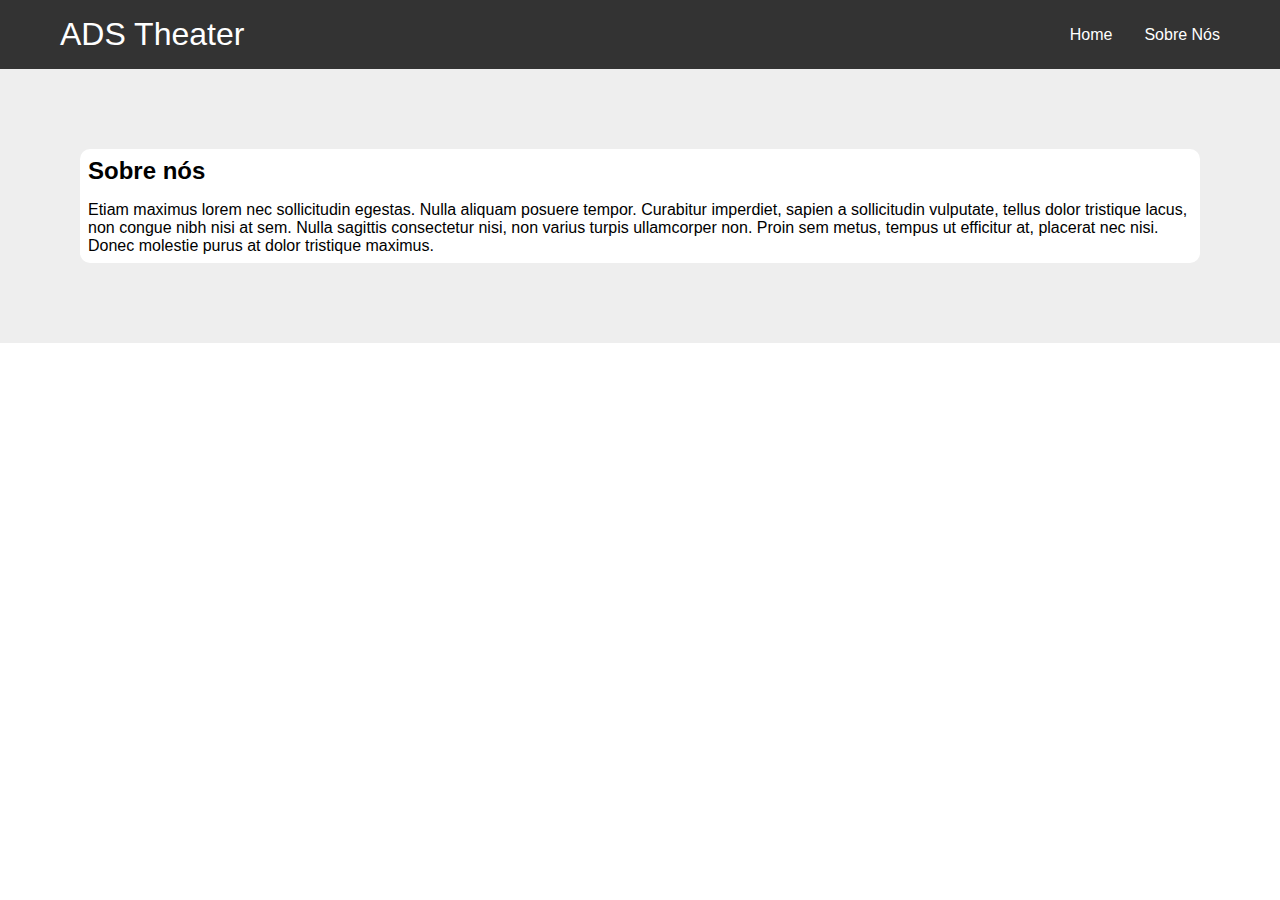
<file: about-us.html>
<!DOCTYPE html>
<html lang="en">

<head>
  <meta charset="UTF-8">
  <meta name="viewport" content="width=device-width, initial-scale=1.0">
  <title>ADS Theater | Sobre Nós</title>
  <link rel="stylesheet" href="style.css">
  <script defer src="./hamburger.js"></script>
</head>

<body>
  <header class="header container">
    <nav class="nav">
      <h1>ADS Theater</h1>
      <button class="hamburger"></button>
      <ul class="navbar">
        <li><a href="./index.html">Home</a></li>
        <li><a href="./about-us.html">Sobre Nós</a></li>
      </ul>
    </nav>
    </div>
  </header>

  <main>
    <article class="article" style="width: 100%;">
      <div>
        <h2>Sobre nós</h2>
        <p>
          Etiam maximus lorem nec sollicitudin egestas. Nulla aliquam posuere tempor. Curabitur imperdiet, sapien a
          sollicitudin vulputate, tellus dolor tristique lacus, non congue nibh nisi at sem. Nulla sagittis consectetur
          nisi, non varius turpis ullamcorper non. Proin sem metus, tempus ut efficitur at, placerat nec nisi. Donec
          molestie purus at dolor tristique maximus.
        </p>
      </div>
    </article>
  </main>
</body>

</html>
</file>
<file: style.css>
* {
  box-sizing: border-box;
  margin: 0;
  padding: 0;
  font-family: 'Inter', sans-serif;
}

a,
h1 {
  text-decoration: none;
  color: white;
  font-weight: 500;
}

.container {
  display: block;
  margin: 0 auto;
}

.flex {
  display: flex;
  flex-direction: row;
  align-items: center;
  gap: 4rem;
  flex-wrap: wrap;
}

.header {
  padding-inline: 60px;
  padding-block: 1rem;
  background-color: #333333;
}

.nav {
  display: flex;
  justify-content: space-between;
  align-items: center;
}

.navbar {
  display: flex;
  gap: 2rem;
  list-style: none;
  align-items: center;
}

.navbar li:hover,
.navbar li:focus {
  transform: scale(1.1);
}

.hamburger {
  display: none;
  border: none;
  background: none;
  border-top: 3px solid #eeeeee;
  cursor: pointer;
}

.hamburger::before,
.hamburger::after {
  content: ' ';
  display: block;
  width: 30px;
  height: 3px;
  background: #eeeeee;
  margin-top: 5px;
  position: relative;
  transition: 0.3s;
}

@media (max-width: 600px) {
  .hamburger {
    display: block;
    z-index: 1;
  }

  .navbar {
    position: absolute;
    top: 0;
    left: 0;
    width: 100vw;
    height: 70vh;
    background: #333333;
    clip-path: circle(100px at 80% -25%);
    transition: 1s ease-out;

    flex-direction: column;
    justify-content: space-around;
    align-items: center;
    gap: 0;
    pointer-events: none;
  }

  .navbar a {
    font-size: 24px;
    opacity: 0;
  }

  .navbar li:nth-child(1) a {
    transition: 0.5s 0.2s;
  }

  .navbar li:nth-child(2) a {
    transition: 0.5s 0.4s;
  }

  .navbar li:nth-child(3) a {
    transition: 0.5s 0.6s;
  }

  .nav.active .navbar {
    clip-path: circle(1500px at 80% -14%);
    pointer-events: all;
  }

  .nav.active .navbar a {
    opacity: 1;
  }

  .nav.active .hamburger {
    position: fixed;
    top: 10px;
    right: 55px;
    border-top-color: transparent;
  }

  .nav.active .hamburger::before {
    transform: rotate(135deg);
  }

  .nav.active .hamburger::after {
    transform: rotate(-135deg);
    top: -7px;
  }
}

.add-article {
  background-color: black;
  padding: 0.25rem;
}

.ph-plus {
  font-size: 2rem;
  color: white;
}

dialog::backdrop {
  position: fixed;
  top: 0px;
  right: 0px;
  bottom: 0px;
  left: 0px;
  background: lightgray;
  /* background-image: linear-gradient(
    45deg,
    magenta,
    rebeccapurple,
    dodgerblue,
    green
  ); */
  opacity: 0.75;
}

header {
  margin-bottom: 1rem;
}

main {
  background-color: #eeeeee;
  padding: 5rem;
}

.article {
  display: flex;
  align-items: start;
  gap: 1rem;
  background-color: white;
  border-radius: 10px;
  width: 100%;
  flex-wrap: wrap;
}

img {
  max-width: 100%;
}

.article div {
  padding: 0.5rem;
}

.article p {
  margin-top: 1rem;
  font-size: 1rem;
}

.content {
  display: flex;
  flex-direction: column;
  text-align: justify;
}

.content-text {
  position: relative;
  height: 250px;
  overflow: hidden;
}

.content-text::before {
  content: '';
  position: absolute;
  bottom: 0;
  width: 97%;
  height: 100px;
  background: linear-gradient(transparent, #ffffff);
}

.readbutton {
  border: none;
  padding: 10px;
  border-radius: 2px;
  margin-top: 10px;
  cursor: pointer;
  font-weight: bolder;
}

.content.active .content-text {
  height: auto;
}

.content.active .content-text::before {
  visibility: hidden;
}

.editor {
  width: 100vw;
  z-index: 1000;
  /* display: flex;
  align-items: center;
  justify-content: center;
  flex-direction: column; */
}

.fullarticle {
  border: none;
  border-radius: 0.5rem;
  width: 90%;
  /* position: relative; */
  padding: 20px;
  margin: 10% auto;
}

.fullarticle button {
  border: none;
  padding: 10px;
  border-radius: 4px;
  margin-top: 10px;
  cursor: pointer;
  font-weight: bolder;
  float: right;
}

textarea#article-input {
  width: 100vw;
}

div#editor-wrap {
  display: flex;
  align-items: center;
  justify-content: center;
  flex-direction: column;
  gap: 0.5rem;
}

div.readmore-wrap {
  display: flex;
  align-items: center;
  justify-content: center;
  flex-direction: column;
  gap: 0.5rem;
}

@media (max-width: 1000px) {
  html {
    font-size: 12px;
  }

  h2 {
    font-size: 1rem;
  }
}

@media (max-width: 800px) {
  html {
    font-size: 10px;
  }

  .header {
    gap: 1rem;
  }

  .header .flex {
    flex-direction: column;
  }

  .article {
    flex-direction: column;
    align-items: center;
    padding: 1rem;
    gap: 2rem;
    width: 80%;
  }

  .article p {
    font-size: 1.25rem;
  }
}

@media (max-width: 500px) {
  .article {
    flex-direction: column;
    align-items: center;
    padding: 1rem;
    gap: 2rem;
    width: 100%;
  }

  .article p {
    font-size: 1.25rem;
  }
}
</file>
